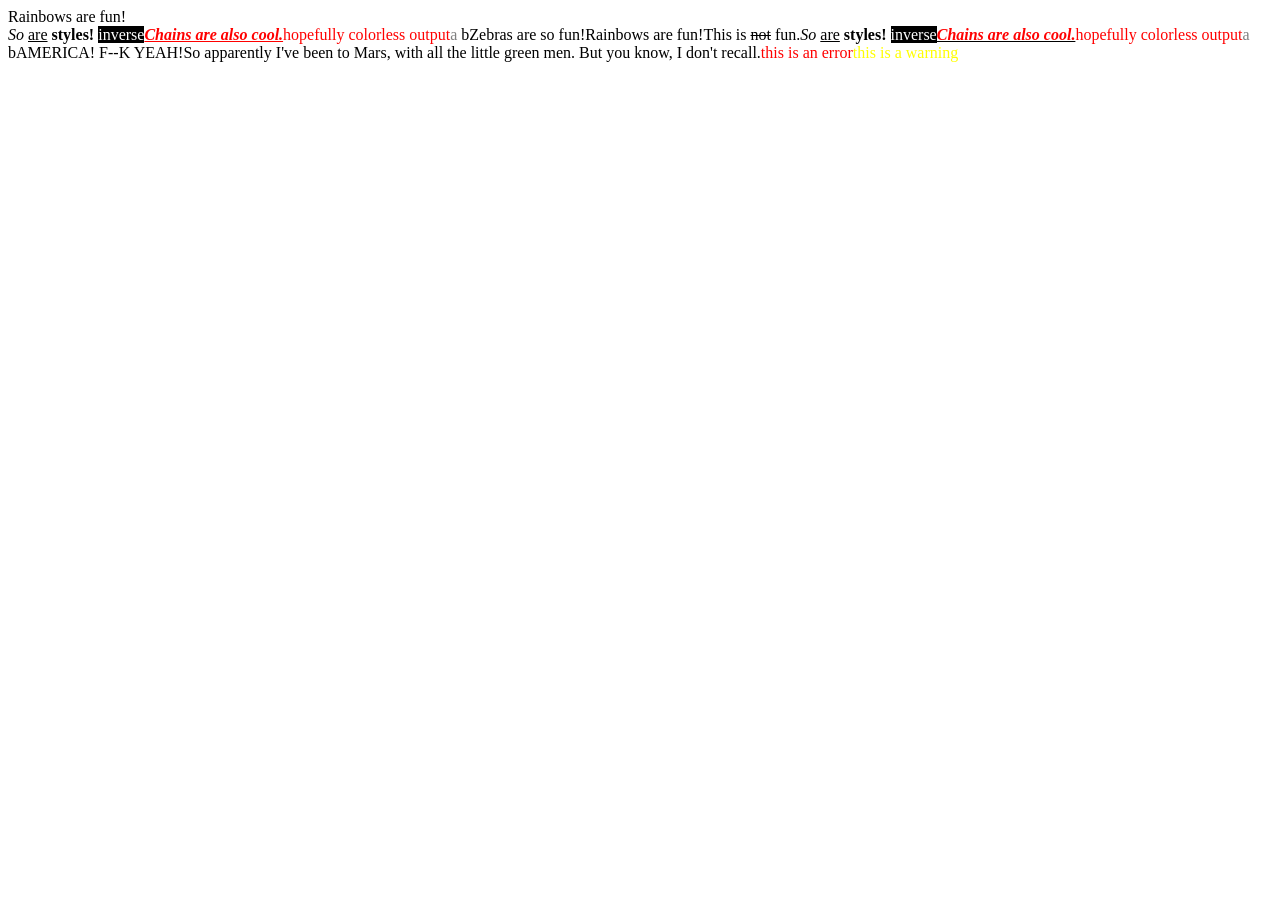
<file: node_modules/grunt/node_modules/colors/example.html>
<!DOCTYPE HTML>
<html lang="en-us">
  <head>
    <meta http-equiv="Content-type" content="text/html; charset=utf-8">
    <title>Colors Example</title>
    <script src="colors.js"></script>
  </head>
  <body>
    <script>

    var test = colors.red("hopefully colorless output");

    document.write('Rainbows are fun!'.rainbow + '<br/>');
    document.write('So '.italic + 'are'.underline + ' styles! '.bold + 'inverse'.inverse); // styles not widely supported
    document.write('Chains are also cool.'.bold.italic.underline.red); // styles not widely supported
    //document.write('zalgo time!'.zalgo);
    document.write(test.stripColors);
    document.write("a".grey + " b".black);

    document.write("Zebras are so fun!".zebra);

    document.write(colors.rainbow('Rainbows are fun!'));
    document.write("This is " + "not".strikethrough + " fun.");

    document.write(colors.italic('So ') + colors.underline('are') + colors.bold(' styles! ') + colors.inverse('inverse')); // styles not widely supported
    document.write(colors.bold(colors.italic(colors.underline(colors.red('Chains are also cool.'))))); // styles not widely supported
    //document.write(colors.zalgo('zalgo time!'));
    document.write(colors.stripColors(test));
    document.write(colors.grey("a") + colors.black(" b"));

    colors.addSequencer("america", function(letter, i, exploded) {
      if(letter === " ") return letter;
      switch(i%3) {
        case 0: return letter.red;
        case 1: return letter.white;
        case 2: return letter.blue;
      }
    });

    colors.addSequencer("random", (function() {
      var available = ['bold', 'underline', 'italic', 'inverse', 'grey', 'yellow', 'red', 'green', 'blue', 'white', 'cyan', 'magenta'];

      return function(letter, i, exploded) {
        return letter === " " ? letter : letter[available[Math.round(Math.random() * (available.length - 1))]];
      };
    })());

    document.write("AMERICA! F--K YEAH!".america);
    document.write("So apparently I've been to Mars, with all the little green men. But you know, I don't recall.".random);

    //
    // Custom themes
    //

    colors.setTheme({
      silly: 'rainbow',
      input: 'grey',
      verbose: 'cyan',
      prompt: 'grey',
      info: 'green',
      data: 'grey',
      help: 'cyan',
      warn: 'yellow',
      debug: 'blue',
      error: 'red'
    });

    // outputs red text
    document.write("this is an error".error);

    // outputs yellow text
    document.write("this is a warning".warn);

    </script>
  </body>
</html>
</file>
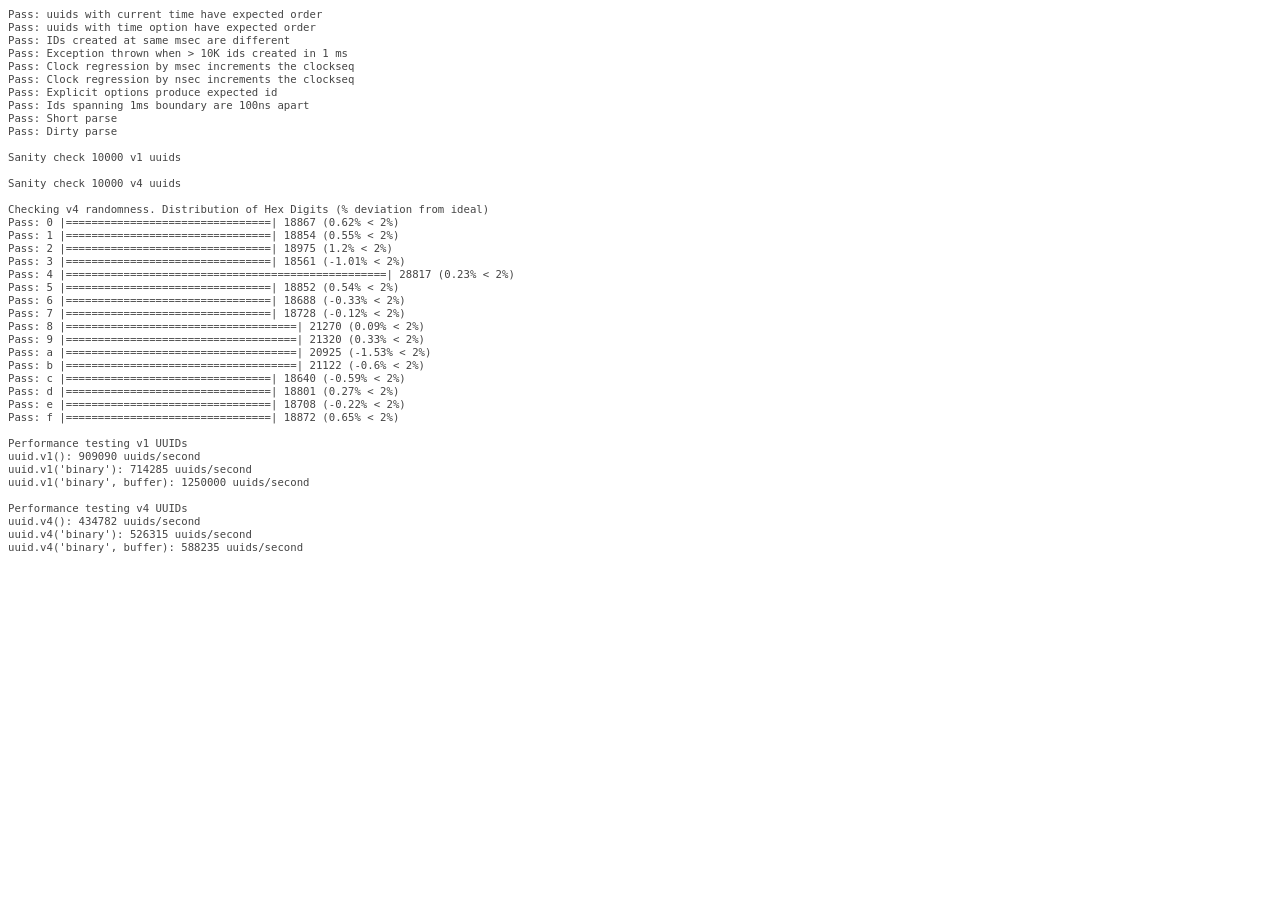
<file: node_modules/grunt-sass/node_modules/node-sass/node_modules/request/node_modules/node-uuid/test/test.html>
<html>
  <head>
    <style>
      div {
        font-family: monospace;
        font-size: 8pt;
      }
      div.log {color: #444;}
      div.warn {color: #550;}
      div.error {color: #800; font-weight: bold;}
    </style>
    <script src="../uuid.js"></script>
  </head>
  <body>
    <script src="./test.js"></script>
  </body>
</html>
</file>
